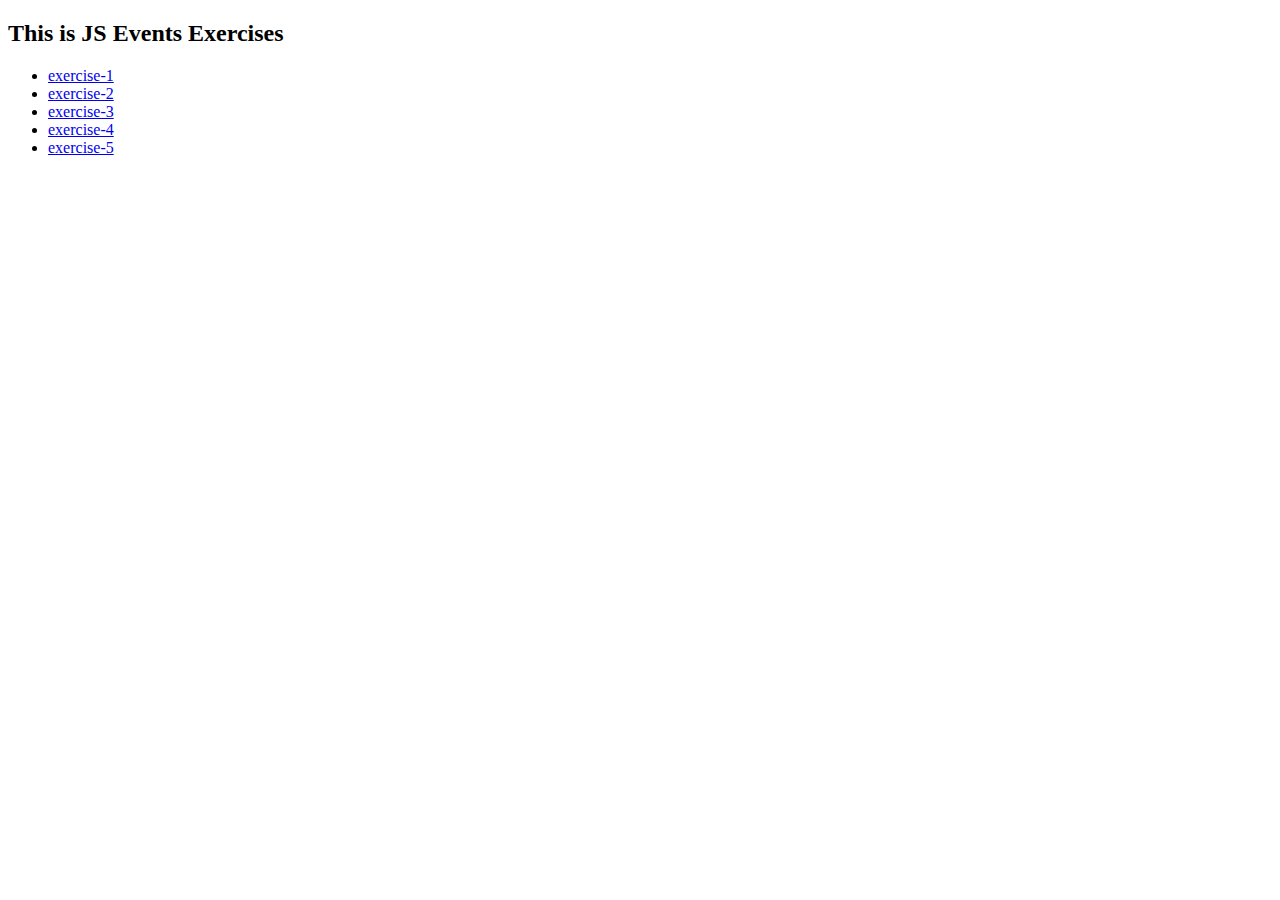
<file: index.html>
<!DOCTYPE html>
<html lang="en">
<head>
    <meta charset="UTF-8">
    <meta http-equiv="X-UA-Compatible" content="IE=edge">
    <meta name="viewport" content="width=device-width, initial-scale=1.0">
    <title>JS Events Exercises</title>
</head>
<body>
    <h2>This is JS Events Exercises</h2>
    <ul>
        <li><a href="exercise-1.html">exercise-1</a></li>
        <li><a href="exercise-2.html">exercise-2</a></li>
        <li><a href="exercise-3.html">exercise-3</a></li>
        <li><a href="exercise-4.html">exercise-4</a></li>
        <li><a href="exercise-5.html">exercise-5</a></li>
    </ul>
</body>
</html>
</file>
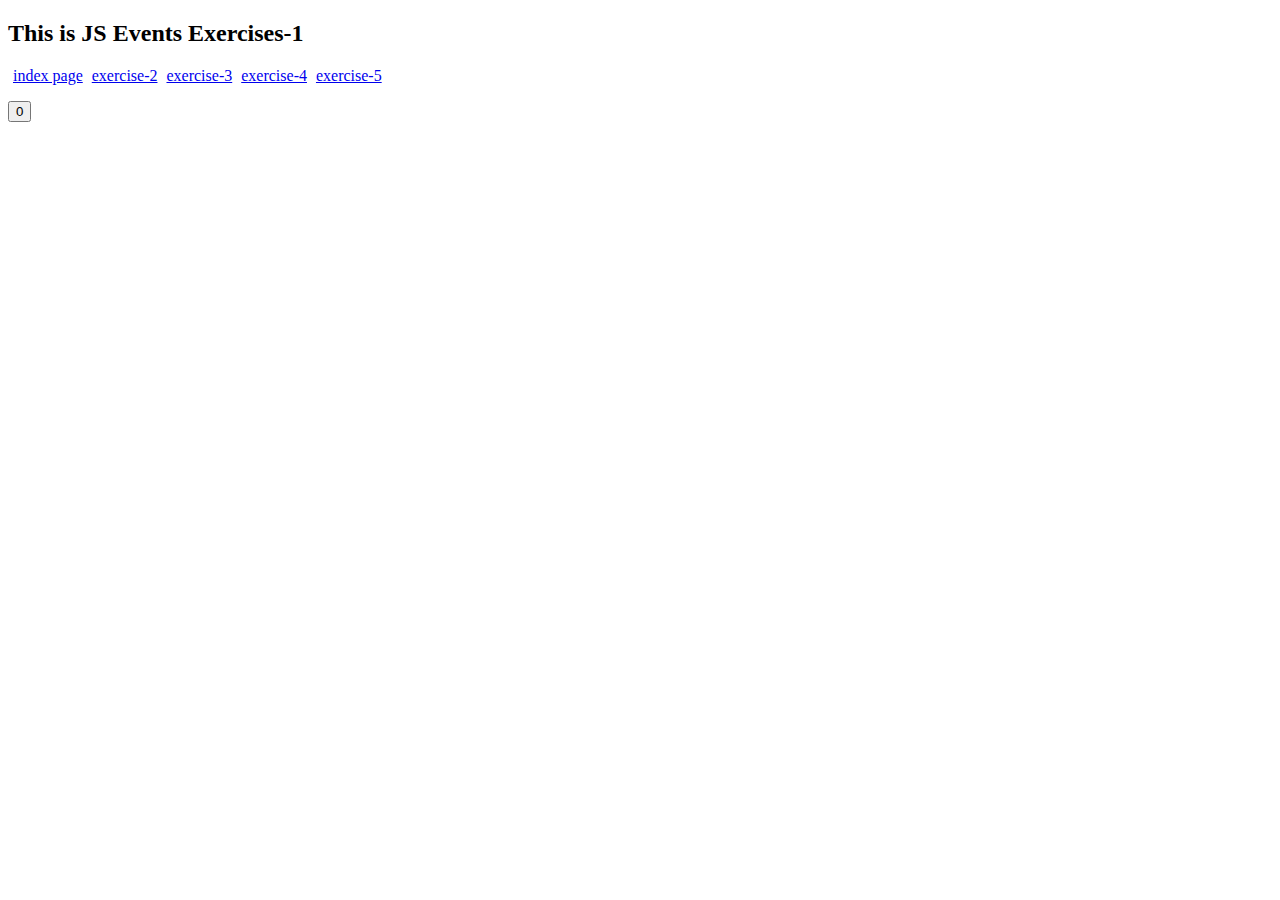
<file: exercise-1.html>
<!DOCTYPE html>
<html lang="en">
<head>
    <meta charset="UTF-8">
    <meta http-equiv="X-UA-Compatible" content="IE=edge">
    <meta name="viewport" content="width=device-width, initial-scale=1.0">
    <link rel="stylesheet" href="style.css">
    <script defer src="exercise-1.js"></script>
    <title>exercise-1</title>
</head>
<body>
    <div>
        <h2>This is JS Events Exercises-1</h2>
        <ul id="list">
            <li id="links"><a href="index.html">index page</a></li>
            <li id="links"><a href="exercise-2.html">exercise-2</a></li>
            <li id="links"><a href="exercise-3.html">exercise-3</a></li>
            <li id="links"><a href="exercise-4.html">exercise-4</a></li>
            <li id="links"><a href="exercise-5.html">exercise-5</a></li>
        </ul>
    </div>

    <div>
        <input type="button" id="counter-btn" value="0">
    </div>
</body>
</html>
</file>
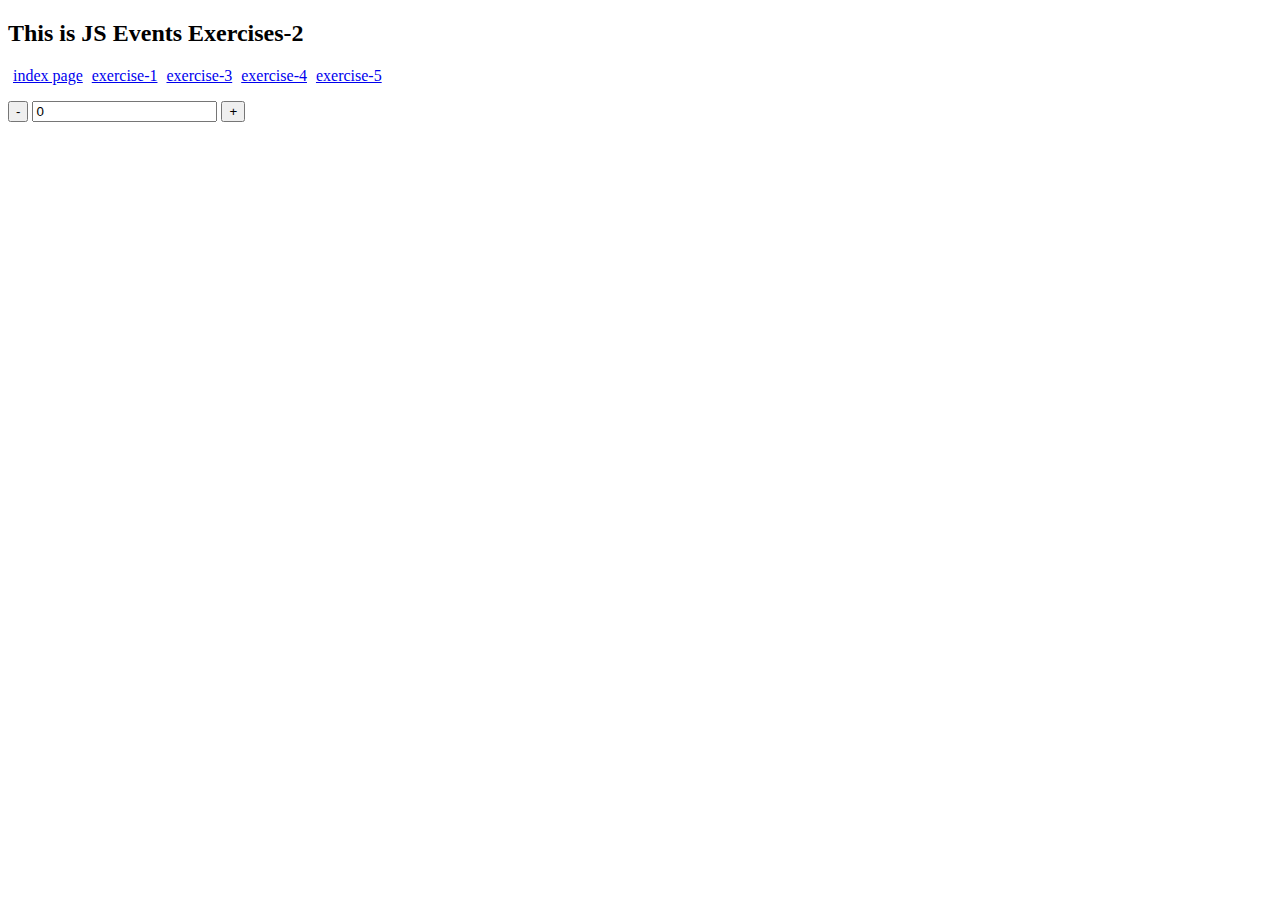
<file: exercise-2.html>
<!DOCTYPE html>
<html lang="en">
<head>
    <meta charset="UTF-8">
    <meta http-equiv="X-UA-Compatible" content="IE=edge">
    <meta name="viewport" content="width=device-width, initial-scale=1.0">
    <link rel="stylesheet" href="style.css">
    <title>exercise-2</title>
    <script defer src="exercise-2.js"></script>
</head>
<body>
    <div>
        <h2>This is JS Events Exercises-2</h2>
        <ul id="list">
            <li id="links"><a href="index.html">index page</a></li>
            <li id="links"><a href="exercise-1.html">exercise-1</a></li>
            <li id="links"><a href="exercise-3.html">exercise-3</a></li>
            <li id="links"><a href="exercise-4.html">exercise-4</a></li>
            <li id="links"><a href="exercise-5.html">exercise-5</a></li>
        </ul>
    </div>

    <div>
        <input type="button" id="decrement-btn"  value="-">
        <input type="text" id="count-display" value="0"> 
        <input type="button" id="increment-btn" value="+">
    </div>
    
</body>
</html>
</file>
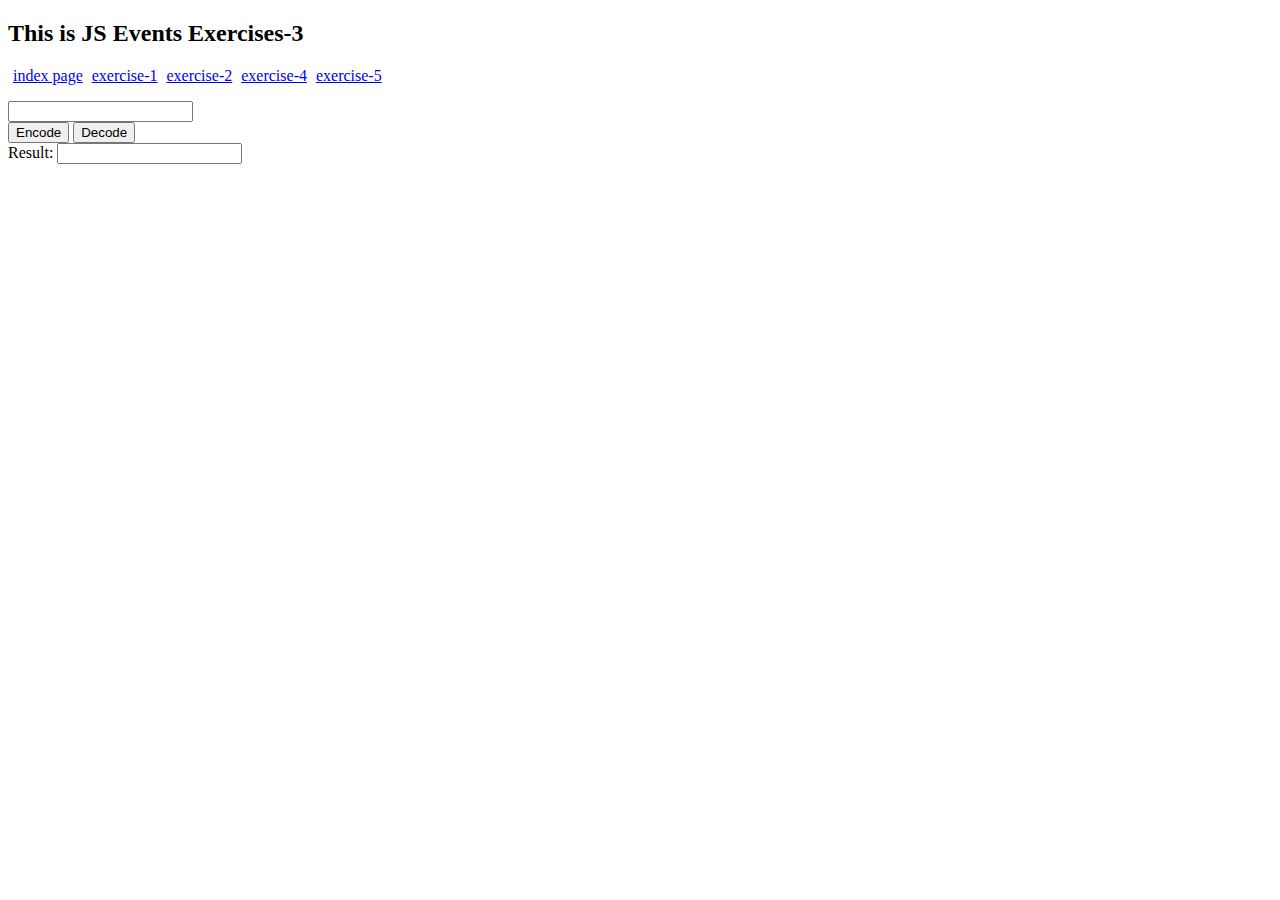
<file: exercise-3.html>
<!DOCTYPE html>
<html lang="en">
<head>
    <meta charset="UTF-8">
    <meta http-equiv="X-UA-Compatible" content="IE=edge">
    <meta name="viewport" content="width=device-width, initial-scale=1.0">
    <link rel="stylesheet" href="style.css">
    <script defer src="exercise-3.js"></script>
    <title>exercise-3</title>
</head>
<body>
    <div>
        <h2>This is JS Events Exercises-3</h2>
        <ul id="list">
            <li id="links"><a href="index.html">index page</a></li>
            <li id="links"><a href="exercise-1.html">exercise-1</a></li>
            <li id="links"><a href="exercise-2.html">exercise-2</a></li>
            <li id="links"><a href="exercise-4.html">exercise-4</a></li>
            <li id="links"><a href="exercise-5.html">exercise-5</a></li>
        </ul>
    </div>

    <div>
        <input type="text" id="user-input">
    </div>
    <div>
        <input type="button" value="Encode" id="encode-btn">
        <input type="button" value="Decode" id="decode-btn">
    </div>
    <div>
        <label for="result">Result: </label>
        <input type="text" id="result">
    </div>
</body>
</html>
</file>
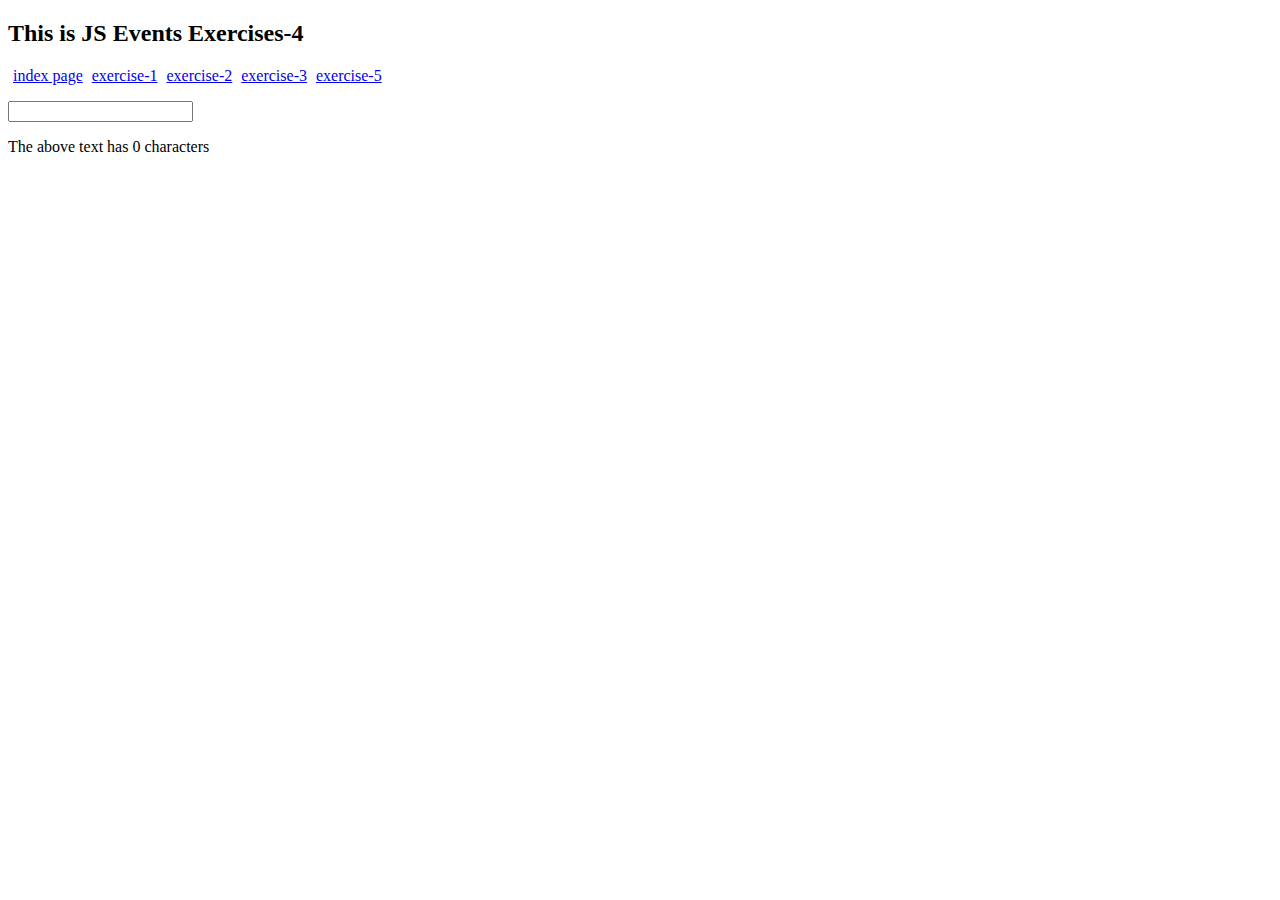
<file: exercise-4.html>
<!DOCTYPE html>
<html lang="en">
<head>
    <meta charset="UTF-8">
    <meta http-equiv="X-UA-Compatible" content="IE=edge">
    <meta name="viewport" content="width=device-width, initial-scale=1.0">
    <link rel="stylesheet" href="style.css">
    <script defer src="exercise-4.js"></script>
    <title>exercise-4</title>
</head>
<body>
    <div>
        <h2>This is JS Events Exercises-4</h2>
        <ul id="list">
            <li id="links"><a href="index.html">index page</a></li>
            <li id="links"><a href="exercise-1.html">exercise-1</a></li>
            <li id="links"><a href="exercise-2.html">exercise-2</a></li>
            <li id="links"><a href="exercise-3.html">exercise-3</a></li>
            <li id="links"><a href="exercise-5.html">exercise-5</a></li>
        </ul>
    </div>

    <div>
        <input type="text" id="user-input">
        <p id="noOfChars">The above text has 0 characters</p>
    </div>
</body>
</html>
</file>
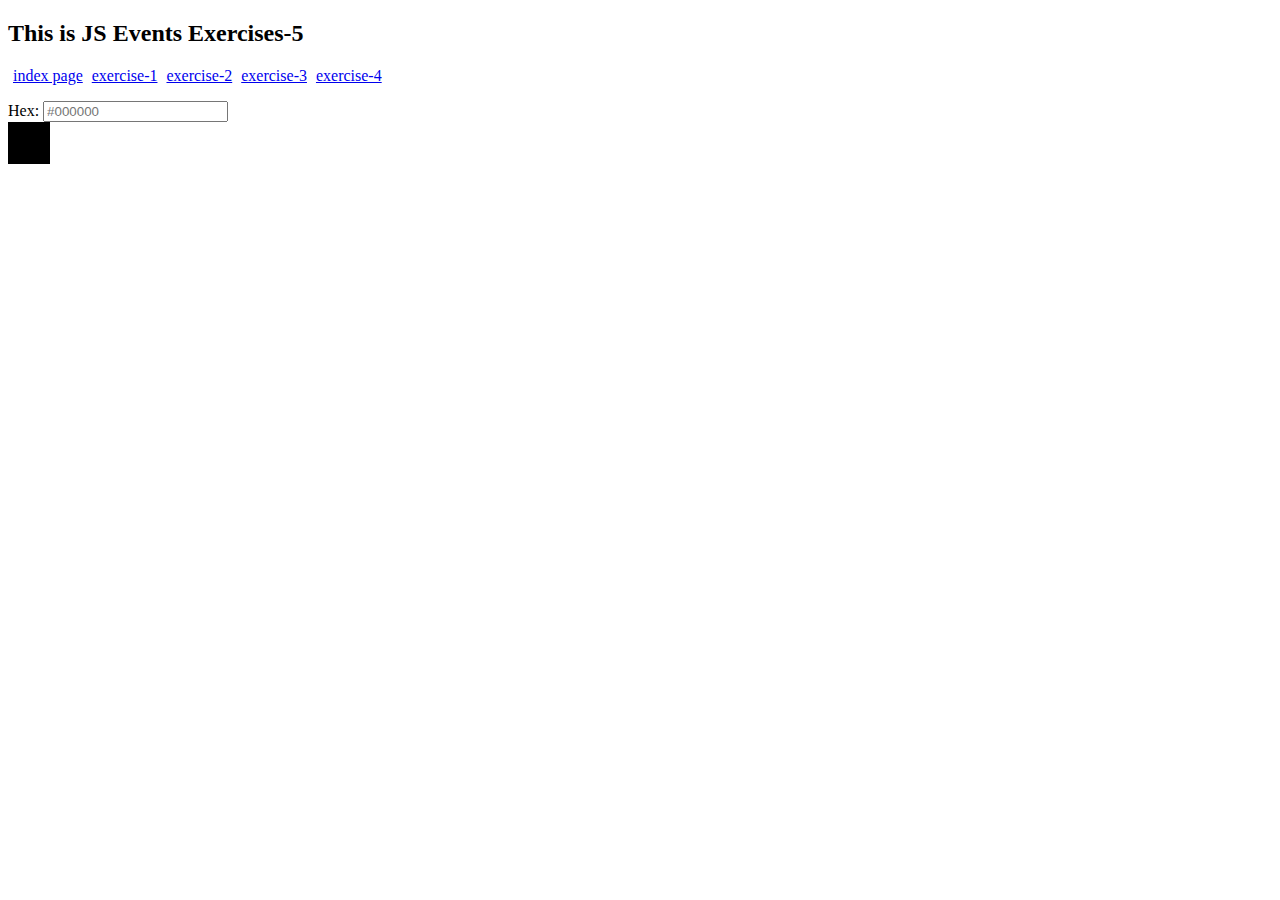
<file: exercise-5.html>
<!DOCTYPE html>
<html lang="en">
<head>
    <meta charset="UTF-8">
    <meta http-equiv="X-UA-Compatible" content="IE=edge">
    <meta name="viewport" content="width=device-width, initial-scale=1.0">
    <link rel="stylesheet" href="style.css">
    <script defer src="exercise-5.js"></script>
    <title>exercise-5</title>
</head>
<body>
    <div>
        <h2>This is JS Events Exercises-5</h2>
        <ul id="list">
            <li id="links"><a href="index.html">index page</a></li>
            <li id="links"><a href="exercise-1.html">exercise-1</a></li>
            <li id="links"><a href="exercise-2.html">exercise-2</a></li>
            <li id="links"><a href="exercise-3.html">exercise-3</a></li>
            <li id="links"><a href="exercise-4.html">exercise-4</a></li>
        </ul>
    </div>

    <div>
        <label for="hex-input">Hex: </label>
        <input type="text" id="hex-input" placeholder="#000000">
    </div>
    <div id="color-box" style="height: 40px; width: 40px; background-color: #000; border: 1px solid black;"></div>
</body>
</html>
</file>
<file: style.css>
#links{ 
    display: inline; 
    padding-left: 5px;
}

#list{
    padding-left: 0px;
}
</file>
